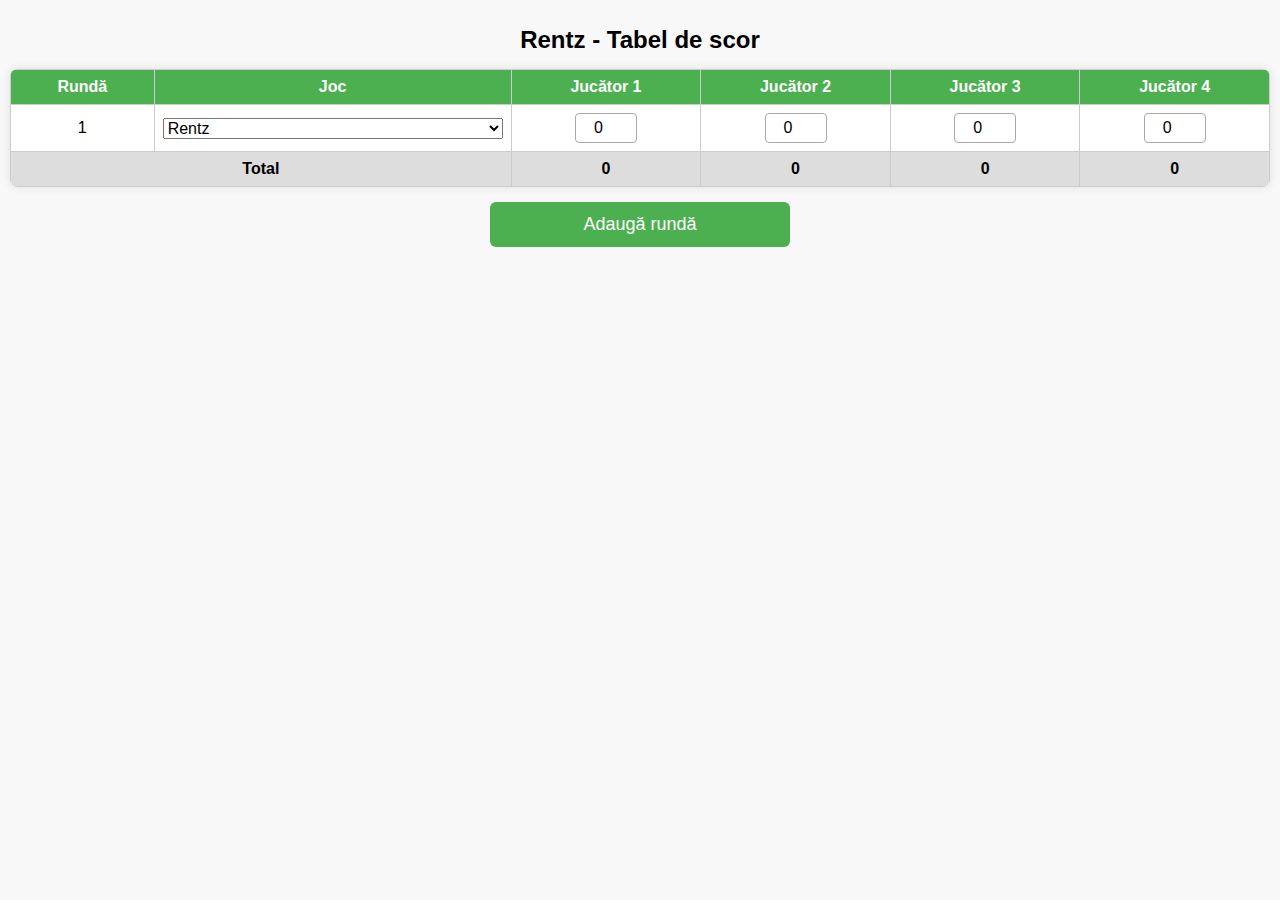
<file: index.html>
<!DOCTYPE html>
<html lang="ro">
<head>
  <meta charset="UTF-8" />
  <meta name="viewport" content="width=device-width, initial-scale=1.0" />
  <title>Rentz Scoreboard</title>
  <style>
    body {
      font-family: Arial, sans-serif;
      background: #f8f8f8;
      padding: 10px;
      margin: 0;
    }

    h1 {
      text-align: center;
      margin-bottom: 15px;
      font-size: 6vw; /* responsive text */
    }

    .table-container {
      overflow-x: auto;
      background: white;
      border-radius: 8px;
      box-shadow: 0 0 10px rgba(0,0,0,0.1);
    }

    table {
      width: 100%;
      border-collapse: collapse;
      min-width: 600px; /* so it doesn't shrink too small */
    }

    th, td {
      border: 1px solid #ccc;
      padding: 8px;
      text-align: center;
      font-size: 4vw;
    }

    th {
      background: #4CAF50;
      color: white;
      position: sticky;
      top: 0;
      z-index: 1;
    }

    tr:nth-child(even) {
      background: #f2f2f2;
    }

    input[type="number"] {
      width: 50px;
      padding: 5px;
      text-align: center;
      font-size: 4vw;
      border: 1px solid #aaa;
      border-radius: 4px;
    }

    select {
      font-size: 4vw;
      width: 100%;
    }

    .totals-row {
      font-weight: bold;
      background: #ddd;
    }

    button {
      display: block;
      width: 100%;
      max-width: 300px;
      margin: 15px auto 0;
      padding: 12px;
      font-size: 5vw;
      background: #4CAF50;
      color: white;
      border: none;
      cursor: pointer;
      border-radius: 6px;
    }

    button:hover {
      background: #45a049;
    }

    @media(min-width: 600px) {
      th, td, input[type="number"], select {
        font-size: 16px;
      }
      h1 {
        font-size: 24px;
      }
      button {
        font-size: 18px;
      }
    }
  </style>
</head>
<body>

<h1>Rentz - Tabel de scor</h1>

<div class="table-container">
  <table id="scoreboard">
    <thead>
      <tr>
        <th>Rundă</th>
        <th>Joc</th>
        <th>Jucător 1</th>
        <th>Jucător 2</th>
        <th>Jucător 3</th>
        <th>Jucător 4</th>
      </tr>
    </thead>
    <tbody id="scoreRows">
      <tr>
        <td>1</td>
        <td>
          <select>
            <option>Rentz</option>
            <option>Dame</option>
            <option>Popa de Pică</option>
            <option>Zece de Cupă</option>
            <option>Ultima Carte</option>
            <option>Fără Ultima Carte</option>
            <option>Fără Cărți</option>
            <option>Fără Inimă Roșie</option>
            <option>Fără Niciuna</option>
            <option>Table</option>
          </select>
        </td>
        <td><input type="number" value="0" onchange="updateTotals()" /></td>
        <td><input type="number" value="0" onchange="updateTotals()" /></td>
        <td><input type="number" value="0" onchange="updateTotals()" /></td>
        <td><input type="number" value="0" onchange="updateTotals()" /></td>
      </tr>
    </tbody>
    <tfoot>
      <tr class="totals-row">
        <td colspan="2">Total</td>
        <td id="total1">0</td>
        <td id="total2">0</td>
        <td id="total3">0</td>
        <td id="total4">0</td>
      </tr>
    </tfoot>
  </table>
</div>

<button onclick="addRow()">Adaugă rundă</button>

<script>
  function addRow() {
    const table = document.getElementById("scoreRows");
    const rowCount = table.rows.length + 1;
    const row = document.createElement("tr");
    row.innerHTML = `
      <td>${rowCount}</td>
      <td>
        <select>
          <option>Rentz</option>
          <option>Dame</option>
          <option>Popa de Pică</option>
          <option>Zece de Cupă</option>
          <option>Ultima Carte</option>
          <option>Fără Ultima Carte</option>
          <option>Fără Cărți</option>
          <option>Fără Inimă Roșie</option>
          <option>Fără Niciuna</option>
          <option>Table</option>
        </select>
      </td>
      <td><input type="number" value="0" onchange="updateTotals()" /></td>
      <td><input type="number" value="0" onchange="updateTotals()" /></td>
      <td><input type="number" value="0" onchange="updateTotals()" /></td>
      <td><input type="number" value="0" onchange="updateTotals()" /></td>
    `;
    table.appendChild(row);
  }

  function updateTotals() {
    const totals = [0, 0, 0, 0];
    const rows = document.querySelectorAll("#scoreRows tr");
    rows.forEach(row => {
      row.querySelectorAll("input[type='number']").forEach((input, index) => {
        totals[index] += parseInt(input.value) || 0;
      });
    });
    totals.forEach((total, index) => {
      document.getElementById(`total${index + 1}`).innerText = total;
    });
  }

  updateTotals();
</script>

</body>
</html>
</file>
